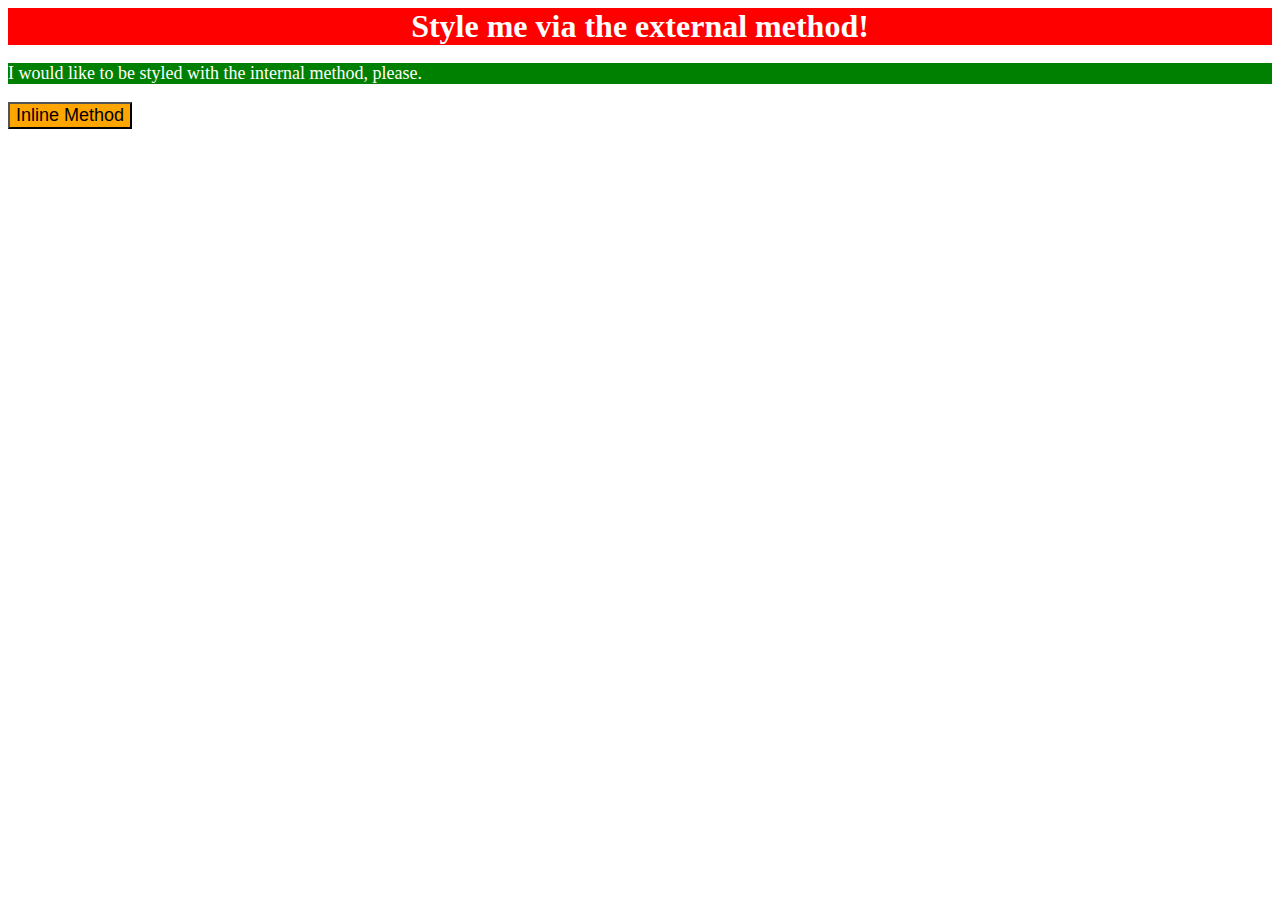
<file: foundations/01-css-methods/index.html>
<!DOCTYPE html>
<html lang="en">
  <head>
    <style>
      p {
        background-color: green;
        color: white;
        font-size: 18px;
      }
    </style>
    <meta charset="UTF-8" />
    <meta http-equiv="X-UA-Compatible" content="IE=edge" />
    <meta name="viewport" content="width=device-width, initial-scale=1.0" />
    <link rel="stylesheet" href="../01-css-methods/solution.css" />
    <title>Methods for Adding CSS</title>
  </head>
  <body>
    <div>Style me via the external method!</div>
    <p>I would like to be styled with the internal method, please.</p>
    <button style="background-color: orange; font-size: 18px">
      Inline Method
    </button>
  </body>
</html>
</file>
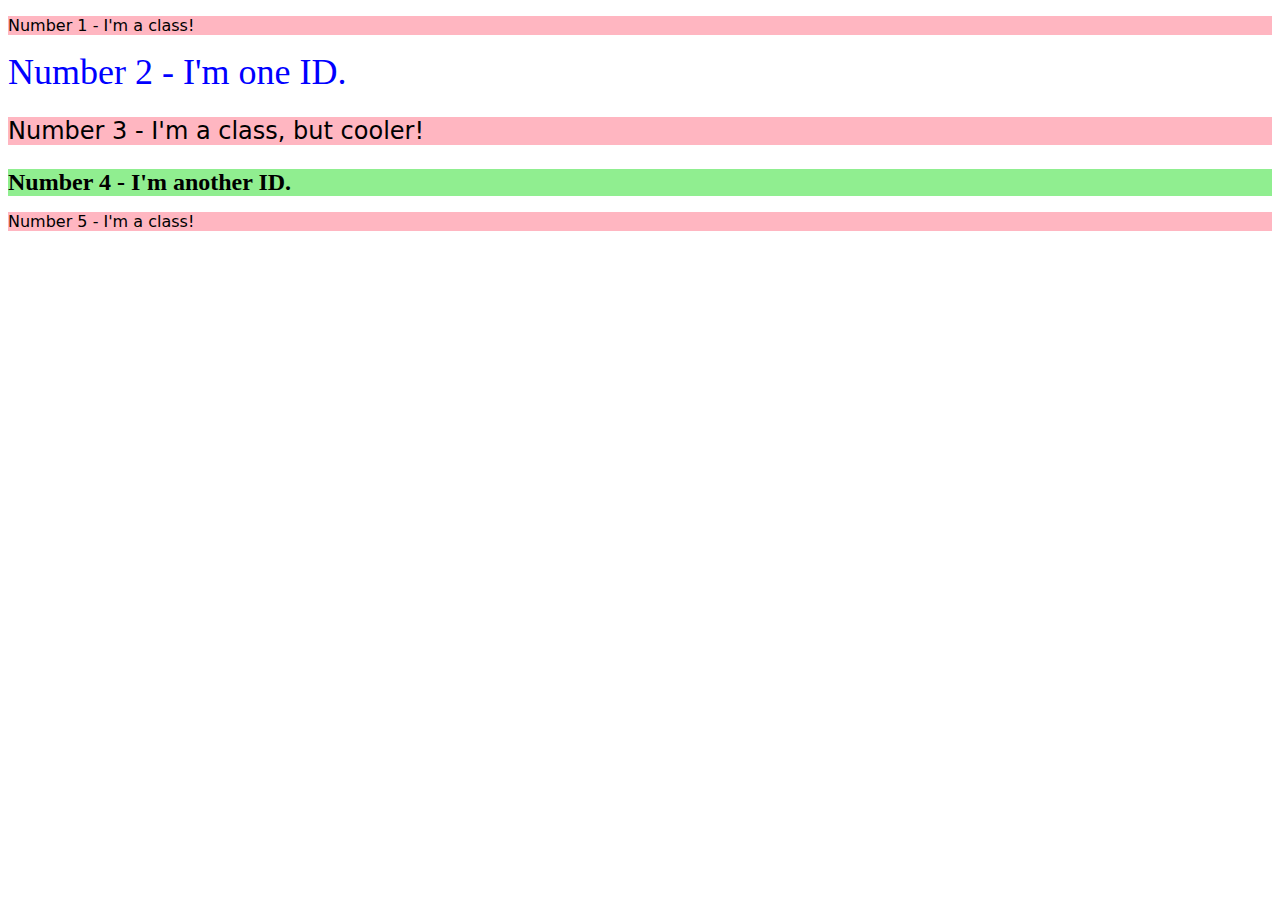
<file: foundations/02-class-id-selectors/index.html>
<!DOCTYPE html>
<html lang="en">
  <head>
    <meta charset="UTF-8">
    <meta http-equiv="X-UA-Compatible" content="IE=edge">
    <meta name="viewport" content="width=device-width, initial-scale=1.0">
    <title>Class and ID Selectors</title>
    <link rel="stylesheet" href="style.css">
  </head>
  <body>
    <p class="odd">Number 1 - I'm a class!</p>
    <div id="two">Number 2 - I'm one ID.</div>
    <p class="odd adjust-font">Number 3 - I'm a class, but cooler!</p>
    <div id="four">Number 4 - I'm another ID.</div>
    <p class="odd">Number 5 - I'm a class!</p>
  </body>
</html>
</file>
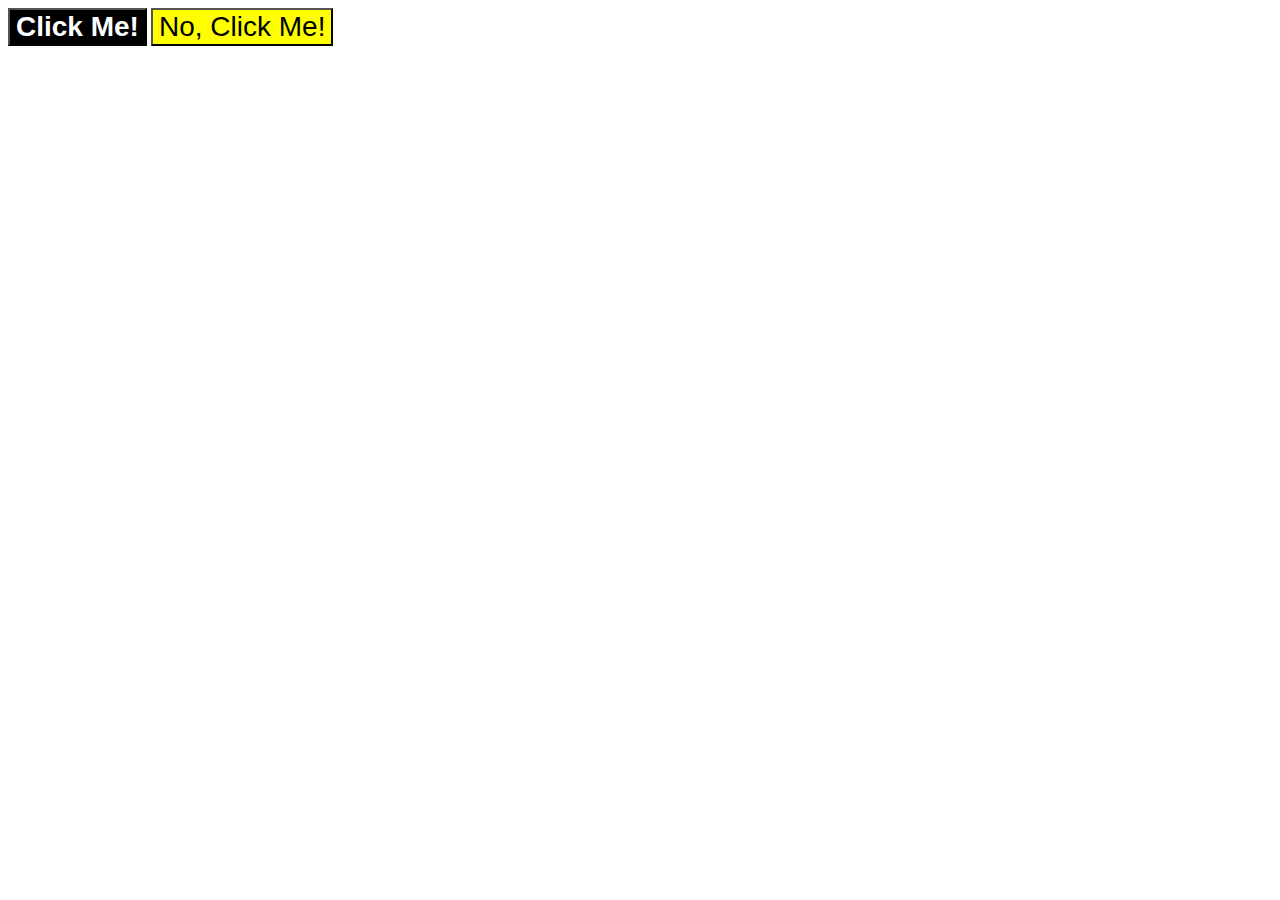
<file: foundations/03-grouping-selectors/index.html>
<!DOCTYPE html>
<html lang="en">
  <head>
    <meta charset="UTF-8">
    <meta http-equiv="X-UA-Compatible" content="IE=edge">
    <meta name="viewport" content="width=device-width, initial-scale=1.0">
    <title>Grouping Selectors</title>
    <link rel="stylesheet" href="style.css">
  </head>
  <body>
    <button class="fancy">Click Me!</button>
    <button class="simple">No, Click Me!</button>
  </body>
</html>
</file>
<file: foundations/01-css-methods/solution.css>
div {
  background-color: red;
  color: white;
  font-size: 32px;
  font-weight: bold;
  text-align: center;
}
</file>
<file: foundations/02-class-id-selectors/style.css>
.odd {
    background-color: #ffb6c1;
    font-family: Verdana, "DejaVu Sans", sans-serif;
}

.adjust-font {
    font-size: 24px;
}

#two {
    color: #0000ff;
    font-size: 36px;
}

#four {
    background-color: #90ee90;
    font-size: 24px;
    font-weight: bold;
}
</file>
<file: foundations/03-grouping-selectors/style.css>
.fancy, .simple {
  font-size: 28px;
  font-family: Helvetica, "Times New Roman", sans-serif;
}

.fancy {
  background-color: #000000;
  color: #ffff;
  font-weight: bold;
}

.simple {
  background-color: #ffff00;
}
</file>
